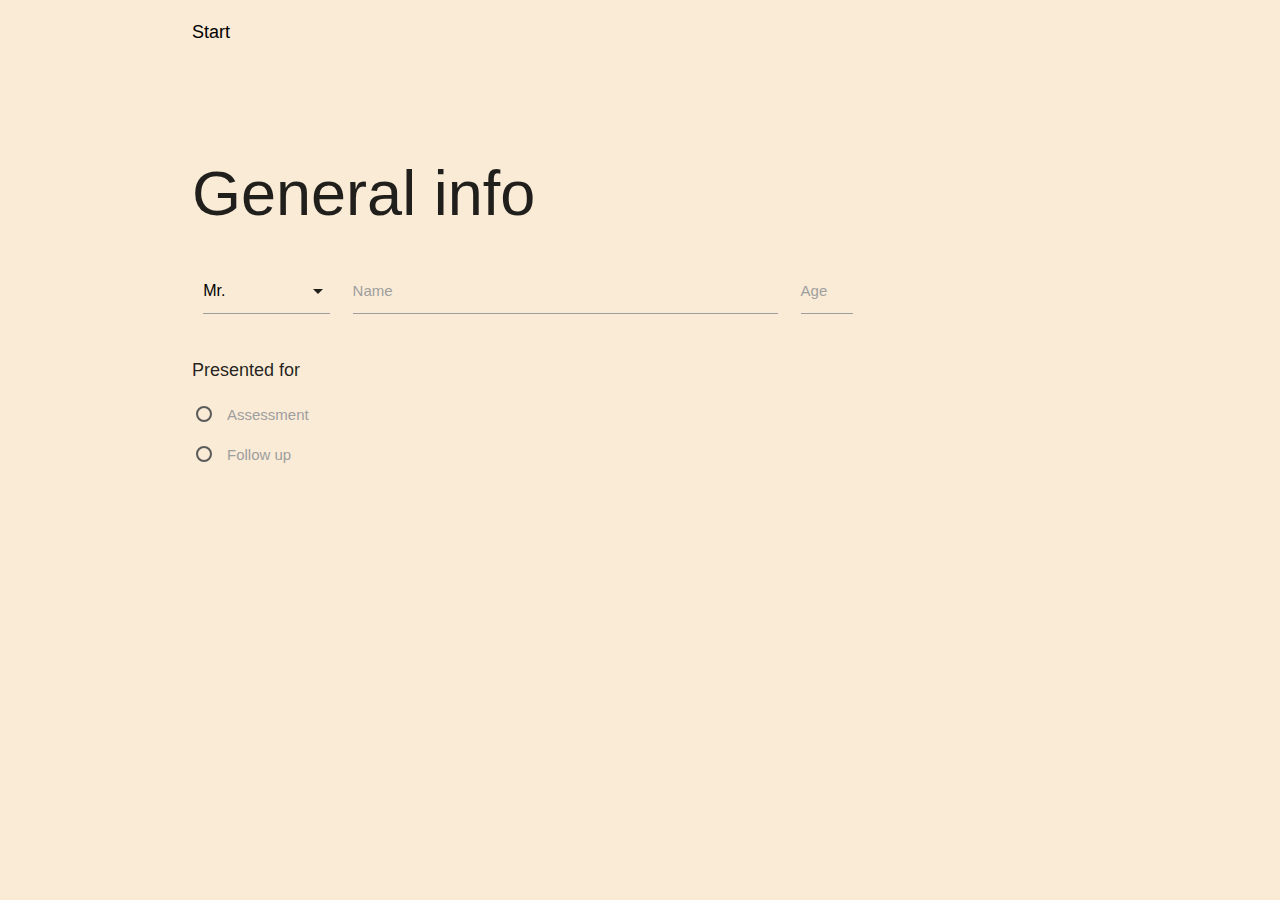
<file: index.html>
<!DOCTYPE html>
<html lang="en">

<head>
  <meta charset="UTF-8">
  <meta http-equiv="X-UA-Compatible" content="IE=edge">
  <meta name="viewport" content="width=device-width, initial-scale=1.0">
  <title>Notes MD - Start</title>
  <!-- Compiled and minified CSS -->
  <link rel="stylesheet" href="https://cdnjs.cloudflare.com/ajax/libs/materialize/1.0.0/css/materialize.min.css">
  <link rel="stylesheet" href="./main.css">
  <!-- Materialize Icons -->
  <link href="https://fonts.googleapis.com/icon?family=Material+Icons" rel="stylesheet">
  <!-- Compiled and minified JavaScript -->
  <script src="https://cdnjs.cloudflare.com/ajax/libs/materialize/1.0.0/js/materialize.min.js" defer></script>
  <script src="./main.js" defer></script>
</head>

<body>
  <section id="general">

    <nav class="z-depth-0">
      <div class="nav-wrapper container">
        <div class="col s12">
          <a onclick="start()" class="breadcrumb black-text">Start</a>
        </div>
      </div>
    </nav>

    <div class="container">
      <h1>General info</h1>

      <div class="row">
        <form class="col s12">

          <div class="row">
            <div class="input-field col s2">
              <select id="salutation">
                <option value="Mr." selected>Mr.</option>
                <option value="Ms.">Ms.</option>
                <option value="Mrs.">Mrs.</option>
              </select>
            </div>
            <div class="input-field col s6">
              <input id="name" type="text" class="validate">
              <label for="name">Name</label>
            </div>
            <div class="input-field col s1">
              <input id="age" type="number" class="validate">
              <label for="age">Age</label>
            </div>
          </div>

          <div class="row" id="presented-for">
            <p class="groupLabel">Presented for</p>
            <p>
              <label for="assessment">
                <input id="assessment" type="radio" name="presented-for" value="assessment" />
                <span>Assessment</span>
              </label>
            </p>
            <p>
              <label for="follow-up">
                <input id="follow-up" type="radio" name="presented-for" value="follow up" />
                <span>Follow up</span>
              </label>
            </p>
          </div>

          <div id="regarding" class="row hide">
            <p class="groupLabel">Regarding</p>
            <p>
              <label for="chest-pain-gen">
                <input id="chest-pain-gen" type="radio" name="regarding" value="chest pain"/>
                <span>Chest pain</span>
              </label>
            </p>
            <p>
              <label for="other-regarding">
                <input id="other-regarding" type="radio" name="regarding" />
                <span>
                  <span id="other-regarding-span">Other</span>
                  <input id="other-regarding-text" type="text" name="regarding" class="hide">
                </span>
              </label>
            </p>
          </div>

          <div class="buttons">
            <a id="nextBtn-gen" class="waves-effect waves-light btn hide">Next</a>
          </div>

      </div>

      </form>
    </div>
  </section>

  <section id="assessment-sec" class="hide">

    <nav class="z-depth-0">
      <div class="nav-wrapper container">
        <div class="col s12">
          <a onclick="start()" class="breadcrumb myCursor black-text">Start</a>
          <a class="breadcrumb black-text">Assessment</a>
        </div>
      </div>
    </nav>

    <div class="container">
      <h1>Assessment</h1>

      <div class="row">
        <form class="col s12">
          <div class="row">
            <p class="groupLabel">Cardiovascular risk</p>
            <p>
              <label for="smoking">
                <input id="smoking" type="checkbox" value="smoking" />
                <span>Smoking</span>
              </label>
            </p>
            <p>
              <label for="dyslipidemia">
                <input id="dyslipidemia" type="checkbox" value="dyslipidemia" />
                <span>Dyslipidemia</span>
              </label>
            </p>
            <p>
              <label for="diabetes">
                <input id="diabetes" type="checkbox" value="diabetes" />
                <span>Diabetes</span>
              </label>
            </p>
            <p>
              <label for="hypertension">
                <input id="hypertension" type="checkbox" value="hypertension" />
                <span>Hypertension</span>
              </label>
            </p>
            <p>
              <label for="cad">
                <input id="cad" type="checkbox" value="pre mature CAD" />
                <span>Family history of premature CAD</span>
              </label>
            </p>
          </div>

          <div class="row">
            <p class="groupLabel">Other past medical history</p>
            <p>
              <label for="hypothyroidism">
                <input id="hypothyroidism" type="checkbox" value="hypothyroidism" />
                <span>Hypothyroidism</span>
              </label>
            </p>
            <p>
              <label for="dyslipidemia2">
                <input id="dyslipidemia2" type="checkbox" value="dyslipidemia" />
                <span>Dyslipidemia</span>
              </label>
            </p>
            <p>
              <label for="heart-failure">
                <input id="heart-failure" type="checkbox" value="heart failure" />
                <span>Heart Failure</span>
              </label>
            </p>
            <p>
              <label for="cva">
                <input id="cva" type="checkbox" value="CVA" />
                <span>CVA</span>
              </label>
            </p>
            <p>
              <label for="pe">
                <input id="pe" type="checkbox" value="PE" />
                <span>PE</span>
              </label>
            </p>
            <p>
              <label for="bronchial-asthma">
                <input id="bronchial-asthma" type="checkbox" value="bronchial asthma" />
                <span>Bronchial Asthma</span>
              </label>
            </p>
            <p>
              <label for="osteoarthritis">
                <input id="osteoarthritis" type="checkbox" value="osteoarthritis" />
                <span>Osteoarthritis</span>
              </label>
            </p>
            <p>
              <label for="tia">
                <input id="tia" type="checkbox" value="TIA" />
                <span>TIA</span>
              </label>
            </p>
            <p>
              <label for="dvt">
                <input id="dvt" type="checkbox" value="DVT" />
                <span>DVT</span>
              </label>
            </p>
            <p>
              <label for="copd">
                <input id="copd" type="checkbox" value="copd" />
                <span>COPD</span>
              </label>
            </p>

            <p>
              <label for="other">
                <input id="other" type="checkbox" />
                <span>
                  <span id="other-text-span">Other</span>
                  <input id="other-text" type="text" class="hide">
                </span>
              </label>
            </p>

          </div>

          <div class="row">
            <p class="groupLabel">Social history</p>
            <p>
              <label for="cp-smoking">
                <input id="cp-smoking" type="checkbox" value="smoking" />
                <span>Smoking</span>
              </label>
            </p>
            <p>
              <label for="alcohol">
                <input id="alcohol" type="checkbox" value="alcohol" />
                <span>Alcohol</span>
              </label>
            </p>
            <p>
              <label for="marijuana">
                <input id="marijuana" type="checkbox" value="marijuana" />
                <span>Marijuana</span>
              </label>
            </p>
            <p>
              <label for="drugs">
                <input id="drugs" type="checkbox" value="drugs" />
                <span>Drugs</span>
              </label>
            </p>
            <p>
              <label for="exertional-dizziness">
                <input id="exertional-dizziness" type="checkbox" value="exertional dizziness" />
                <span>Exertional dizziness</span>
              </label>
            </p>
            <p>
              <label for="partner">
                <input id="partner" type="checkbox" value="partner" />
                <span>Partner</span>
              </label>
            </p>
            <p>
              <label for="medCoverage">
                <input id="medCoverage" type="checkbox" value="medication coverage" />
                <span>Medication coverage</span>
              </label>
            </p>
            <p>
              <label for="job">
                <input id="job" type="checkbox" value="job" />
                <span>Job</span>
              </label>
            </p>
          </div>

          <div class="buttons">
            <a id="backBtn-asses" class="waves-effect waves-light btn">Back</a>
            <a id="nextBtn-asses" class="waves-effect waves-light btn">Next</a>
          </div>
        </form>
      </div>

    </div>
  </section>

  <section id="follow-up-sec" class="hide">

    <nav class="z-depth-0">
      <div class="nav-wrapper container">
        <div class="col s12">
          <a onclick="start()" class="breadcrumb myCursor black-text">Start</a>
          <a class="breadcrumb black-text">Follow up</a>
        </div>
      </div>
    </nav>

    <div class="container">
      <h1>Follow up</h1>

      <div class="buttons">
        <a id="backBtn-folUp" class="waves-effect waves-light btn">Back</a>
        <a id="nextBtn-folUp" class="waves-effect waves-light btn">Next</a>
      </div>

    </div>
  </section>

  <section id="chest-pain-sec" class="hide">

    <nav class="z-depth-0">
      <div class="nav-wrapper container">
        <div class="col s12">
          <a onclick="start()" class="breadcrumb black-text myCursor">Start</a>
          <a onclick="loadAssessment()" class="breadcrumb black-text myCursor">Assessment</a>
          <a class="breadcrumb black-text">Chest Pain</a>
        </div>
      </div>
    </nav>

    <div class="container">
      <h1>Chest Pain</h1>

      <div class="row">
        <form class="col s12">

          <div class="row">
            <div class="input-field col s6">
              <input id="whenPain" type="text" class="validate">
              <label for="whenPain">When was the pain first felt?</label>
            </div>
          </div>

          <div class="row">
            <p class="groupLabel">What did the pain feel like?</p>
            <p>
              <label for="sharp">
                <input id="sharp" type="checkbox" value="sharp" />
                <span>Sharp</span>
              </label>
            </p>
            <p>
              <label for="dull">
                <input id="dull" type="checkbox" value="dull" />
                <span>Dull</span>
              </label>
            </p>
            <p>
              <label for="squeezing">
                <input id="squeezing" type="checkbox" value="squeezing" />
                <span>Squeezing</span>
              </label>
            </p>
            <p>
              <label for="heaviness">
                <input id="heaviness" type="checkbox" value="heaviness" />
                <span>Heaviness</span>
              </label>
            </p>
            <p>
              <label for="stabbing">
                <input id="stabbing" type="checkbox" value="stabbing" />
                <span>Stabbing</span>
              </label>
            </p>
            <p>
              <label for="constricting">
                <input id="constricting" type="checkbox" value="constricting" />
                <span>Constricting</span>
              </label>
            </p>
            <p>
              <label for="other-pain">
                <input id="other-pain" type="checkbox" />
                <span>
                  <span for="other-painText-span">Other</span>
                  <input id="other-painText" type="text" class="hide">
                </span>
              </label>
            </p>
          </div>

          <div class="row">
            <p class="groupLabel">How long did the pain last?</p>
            <p>
              <label for="stillThere">
                <input id="stillThere" type="radio" name="howLongPain" value="still there" />
                <span>Still there</span>
              </label>
            </p>
            <p>
              <label for="waxWan">
                <input id="waxWan" type="radio" name="howLongPain" value="Waxing and Wanning" />
                <span>Waxing and Wanning</span>
              </label>
            </p>
            <p>
              <label for="fewMin">
                <input id="fewMin" type="radio" name="howLongPain" value="few minutes" />
                <span>Few minutes</span>
              </label>
            </p>
            <p>
              <label for="fewHours">
                <input id="fewHours" type="radio" name="howLongPain" value="few hours" />
                <span>Few hours</span>
              </label>
            </p>
            <p>
              <label for="other-painTime">
                <input id="other-painTime" type="radio" name="howLongPain" />
                <span>
                  <span id="other-painTimeText-span">Other</span>
                  <input id="other-painTimeText" type="text" name="howLongPain" class="hide">
                </span>
              </label>
            </p>
          </div>

          <div class="row">
            <p class="groupLabel">How often does the pain occur?</p>
            <p>
              <label for="stillThere-checkbox">
                <input id="stillThere-checkbox" type="checkbox" value="still there" />
                <span>Still There</span>
              </label>
            </p>
            <p>
              <label for="once">
                <input id="once" type="checkbox" value="once" />
                <span>Once</span>
              </label>
            </p>
            <p>
              <label for="twice">
                <input id="twice" type="checkbox" value="twice" />
                <span>Twice</span>
              </label>
            </p>
            <p>
              <label for="threeTimes">
                <input id="threeTimes" type="checkbox" value="3 times" />
                <span>3 Times</span>
              </label>
            </p>
            <p>
              <label for="everyFewMin">
                <input id="everyFewMin" type="checkbox" value="every few minutes" />
                <span>Every few minutes</span>
              </label>
            </p>
            <p>
              <label for="everyFewHours">
                <input id="everyFewHours" type="checkbox" value="Every few hours" />
                <span>Every few hours</span>
              </label>
            </p>
            <p>
              <label for="everyFewDays">
                <input id="everyFewDays" type="checkbox" value="Every few days" />
                <span>Every few days</span>
              </label>
            </p>
            <p>
              <label for="everyFewWeeks">
                <input id="everyFewWeeks" type="checkbox" value="Every few weeks" />
                <span>Every few weeks</span>
              </label>
            </p>
            <p>
              <label for="everyFewMonths">
                <input id="everyFewMonths" type="checkbox" value="Every few months" />
                <span>Every few months</span>
              </label>
            </p>
            <p>
              <label for="other-painOften">
                <input id="other-painOften" type="checkbox" />
                <span>
                  <span id="other-painOftenText-span">Other</span>
                  <input id="other-painOftenText" type="text" class="hide">
                </span>
              </label>
            </p>
          </div>

          <div class="row">
            <p class="groupLabel">Exertion</p>
            <p>
              <label for="exertion">
                <input id="exertion" type="checkbox" value="exertion" />
                <span>Exertion</span>
              </label>
            </p>
            <p>
              <label for="position">
                <input id="position" type="checkbox" value="position" />
                <span>Position</span>
              </label>
            </p>
            <p>
              <label for="respiration">
                <input id="respiration" type="checkbox" value="respiration" />
                <span>Respiration</span>
              </label>
            </p>
            <p>
              <label for="meals">
                <input id="meals" type="checkbox" value="meals" />
                <span>Meals</span>
              </label>
            </p>
            <p>
              <label for="swallowing">
                <input id="swallowing" type="checkbox" value="swallowing" />
                <span>Swallowing</span>
              </label>
            </p>
            <p>
              <label for="palpation">
                <input id="palpation" type="checkbox" value="palpation" />
                <span>Palpation</span>
              </label>
            </p>
            <p>
              <label for="arm-movement">
                <input id="arm-movement" type="checkbox" value="arm movement" />
                <span>Arm Movement</span>
              </label>
            </p>
            <p>
              <label for="other-exertion">
                <input id="other-exertion" type="checkbox" />
                <span>
                  <span id="other-exertionText-span">Other</span>
                  <input id="other-exertionText" type="text" class="hide">
                </span>
              </label>
            </p>
          </div>

          <div class="row">
            <div class="input-field col s6">
              <input id="explainPain" type="text" class="validate">
              <label for="explainPain">If the pain is related to something, explain here</label>
            </div>
          </div>

          <div class="row">
            <div class="input-field col s6">
              <input id="painWorse" type="text" class="validate">
              <label for="painWorse">What makes the pain worse?</label>
            </div>
          </div>

          <div class="row">
            <div class="input-field col s6">
              <input id="painBetter" type="text" class="validate">
              <label for="painBetter">What makes it better?</label>
            </div>
          </div>

          <div class="row">
            <p class="groupLabel">The pain is accompanied by:</p>
            <p>
              <label for="shortBreath">
                <input id="shortBreath" type="checkbox" value="Shortness of breath" />
                <span>Shortness of breath</span>
              </label>
            </p>
            <p>
              <label for="palpitation">
                <input id="palpitation" type="checkbox" value="palpitation" />
                <span>Palpitation</span>
              </label>
            </p>
            <p>
              <label for="dizziness">
                <input id="dizziness" type="checkbox" value="dizziness" />
                <span>Dizziness</span>
              </label>
            </p>
            <p>
              <label for="nausea">
                <input id="nausea" type="checkbox" value="nausea">
                <span>Nausea</span>
              </label>
            </p>
            <p>
              <label for="vomiting">
                <input id="vomiting" type="checkbox" value="vomiting" />
                <span>Vomiting</span>
              </label>
            </p>
            <p>
              <label for="none">
                <input id="none" type="checkbox" value="none" />
                <span>None</span>
              </label>
            </p>
            <p>
              <label for="other-painAccomp">
                <input id="other-painAccomp" type="checkbox" />
                <span>
                  <span id="other-painAccompText-span">Other</span>
                  <input id="other-painAccompText" type="text" class="hide">
                </span>
              </label>
            </p>
          </div>

          <div class="row">
            <p class="groupLabel">Symptoms of heart failure?</p>
            <p>
              <label for="dyspnea">
                <input id="dyspnea" type="checkbox" value="dyspnea" />
                <span>Dyspnea</span>
              </label>
            </p>
            <p>
              <label for="orthopnea">
                <input id="orthopnea" type="checkbox" value="orthopnea" />
                <span>Orthopnea</span>
              </label>
            </p>
            <p>
              <label for="pnd">
                <input id="pnd" type="checkbox" value="PND" />
                <span>PND</span>
              </label>
            </p>
            <p>
              <label for="cp-lls">
                <input id="cp-lls" type="checkbox" value="Lower limp swelling" />
                <span>Lower limp swelling</span>
              </label>
            </p>
            <p>
              <label for="exertional-dizziness2">
                <input id="exertional-dizziness2" type="checkbox" value="exertional dizziness" />
                <span>Exertional dizziness</span>
              </label>
            </p>
            <p>
              <label for="syncope">
                <input id="syncope" type="checkbox" value="syncope" />
                <span>Syncope</span>
              </label>
            </p>
          </div>

          <div class="row">
            <div class="input-field col s8">
              <input id="medication" type="text"></input>
              <label for="medication">Medication</label>
            </div>
          </div>

          <div class="buttons">
            <a id="backBtn-chestPain" class="waves-effect waves-light btn">Back</a>
            <a id="nextBtn-chestPain" class="waves-effect waves-light btn">Next</a>
          </div>

        </form>
      </div>

    </div>
  </section>

  <section id="physical-exam" class="hide">

    <nav class="z-depth-0">
      <div class="nav-wrapper container">
        <div class="col s12">
          <a onclick="start()" class="breadcrumb black-text myCursor">Start</a>
          <a onclick="loadAssessment()" class="breadcrumb black-text myCursor">Assessment</a>
          <a onclick="loadChestPain()" class="breadcrumb black-text myCursor">Chest Pain</a>
          <a class="breadcrumb black-text">Physical Exam</a>
        </div>
      </div>
    </nav>

    <div class="container">
      <h1>Physical Exam</h1>

      <div class="row">
        <form class="col s12">
          <div class="row">

            <div class="input-field col s3">
              <input id="bloodPressure" type="text" class="validate">
              <label for="bloodPressure">Blood Pressure</label>
            </div>

            <div class="input-field col s3">
              <input id="pulseRate" type="text" class="validate">
              <label for="pulseRate">Pulse Rate</label>
            </div>

            <div class="input-field col s3">
              <input id="oSat" type="text" class="validate">
              <label for="oSat">Oxygen Saturation</label>
            </div>

          </div>

          <div class="row">
            <p class="groupLabel">CV Exam</p>
            <p>
              <label for="loudS1">
                <input id="loudS1" type="checkbox" value="loud S1" />
                <span>Loud S1</span>
              </label>
            </p>
            <p>
              <label for="loudS2">
                <input id="loudS2" type="checkbox" value="loud S2" />
                <span>Loud S2</span>
              </label>
            </p>
            <p>
              <label for="diminishedS1">
                <input id="diminishedS1" type="checkbox" value="diminished S1" />
                <span>Diminished S1</span>
              </label>
            </p>
            <p>
              <label for="diminishedS2">
                <input id="diminishedS2" type="checkbox" value="diminished S2" />
                <span>Diminished S2</span>
              </label>
            </p>
            <p>
              <label for="s3">
                <input id="s3" type="checkbox" value="s3" />
                <span>S3</span>
              </label>
            </p>
            <p>
              <label for="s4">
                <input id="s4" type="checkbox" value="s4" />
                <span>S4</span>
              </label>
            </p>
            <p>
              <label for="esm1">
                <input id="esm1" type="checkbox" value="ESM over base. Not radiating" />
                <span>ESM over base. Not radiating</span>
              </label>
            </p>
            <p>
              <label for="esm2">
                <input id="esm2" type="checkbox" value="ESM over base radiating to carotids" />
                <span>ESM over base radiating to carotids</span>
              </label>
            </p>
            <p>
              <label for="esm3">
                <input id="esm3" type="checkbox" value="ESM over left sternal edge with no relation to Valsalva" />
                <span>ESM over left sternal edge with no relation to Valsalva</span>
              </label>
            </p>
            <p>
              <label for="esm4">
                <input id="esm4" type="checkbox" value="ESM over left sternal edge that increases with Valsalva" />
                <span>ESM over left sternal edge that increases with Valsalva</span>
              </label>
            </p>
            <p>
              <label for="psm1">
                <input id="psm1" type="checkbox" value="PSM, not radiating" />
                <span>PSM, not radiating</span>
              </label>
            </p>
            <p>
              <label for="psm2">
                <input id="psm2" type="checkbox" value="PSM radiating to the axilla" />
                <span>PSM radiating to the axilla</span>
              </label>
            </p>
            <p>
              <label for="jvd">
                <input id="jvd" type="checkbox" value="JVD" />
                <span>JVD</span>
              </label>
            </p>
            <p>
              <label for="lls">
                <input id="lls" type="checkbox" value="Lower limb swelling" />
                <span>Lower limb swelling</span>
              </label>
            </p>
            <p>
              <label for="other-cve">
                <input id="other-cve" type="checkbox" />
                <span>
                  <span id="other-cveText-span">Other</span>
                  <input id="other-cveText" type="text" class="hide">
                </span>
              </label>
            </p>
          </div>

          <div class="row">
            <p class="groupLabel">Respiratory Exam</p>
            <p>
              <label for="worul">
                <input id="worul" type="checkbox" value="Wheezing over RUL" />
                <span>Wheezing over RUL</span>
              </label>
            </p>
            <p>
              <label for="worll">
                <input id="worll" type="checkbox" value="Wheezing over RL" />
                <span>Wheezing over RLL</span>
              </label>
            </p>
            <p>
              <label for="wolul">
                <input id="wolul" type="checkbox" value="Wheezing over LUL" />
                <span>Wheezing over LUL</span>
              </label>
            </p>
            <p>
              <label for="wolll">
                <input id="wolll" type="checkbox" value="Wheezing over LLL" />
                <span>Wheezing over LLL</span>
              </label>
            </p>
            <p>
              <label for="ccob">
                <input id="ccob" type="checkbox" value="Course Crackles over bases" />
                <span>Course Crackles over bases</span>
              </label>
            </p>
            <p>
              <label for="fcob">
                <input id="fcob" type="checkbox" value="Fine crackles over bases" />
                <span>Fine crackles over bases</span>
              </label>
            </p>
            <p>
              <label for="lce">
                <input id="lce" type="checkbox" value="Limited Chest expansion" />
                <span>Limited Chest expansion</span>
              </label>
            </p>
            <p>
              <label for="lae">
                <input id="lae" type="checkbox" value="Limited air entry" />
                <span>Limited air entry</span>
              </label>
            </p>
            <p>
              <label for="other-re">
                <input id="other-re" type="checkbox" />
                <span>
                  <span id="other-reText-span">Other</span>
                  <input id="other-reText" type="text" class="hide">
                </span>
              </label>
            </p>
          </div>

          <div class="row">
            <p class="groupLabel">Abdominal Exam</p>
            <p>
              <label for="hepatomegally">
                <input id="hepatomegally" type="checkbox" value="hepatomegally" />
                <span>Hepatomegally</span>
              </label>
            </p>
            <p>
              <label for="splenomegally">
                <input id="splenomegally" type="checkbox" value="splenomegally" />
                <span>Splenomegally</span>
              </label>
            </p>
            <p>
              <label for="shifting-dullness">
                <input id="shifting-dullness" type="checkbox" value="shifting dullness" />
                <span>Shifting Dullness</span>
              </label>
            </p>
            <p>
              <label for="tenderness">
                <input id="tenderness" type="checkbox" value="tenderness" />
                <span>Tenderness</span>
              </label>
            </p>
            <p>
              <label for="other-abExam">
                <input id="other-abExam" type="checkbox" />
                <span>
                  <span id="other-abExamText-span">Other</span>
                  <input id="other-abExamText" type="text" class="hide">
                </span>
              </label>
            </p>
          </div>

          <div class="row">
            <p class="groupLabel">Neuro Exam</p>
            <p>
              <label for="ncn">
                <input id="ncn" type="checkbox" value="normal cranial nerves" />
                <span>Normal Cranial nerves</span>
              </label>
            </p>
            <p>
              <label for="normal-power">
                <input id="normal-power" type="checkbox" value="normal power" />
                <span>Normal Power</span>
              </label>
            </p>
            <p>
              <label for="normal-reflexes">
                <input id="normal-reflexes" type="checkbox" value="normal reflexes" />
                <span>Normal Reflexes</span>
              </label>
            </p>
            <p>
              <label for="normal-coordination">
                <input id="normal-coordination" type="checkbox" value="normal coordination" />
                <span>Normal Coordination</span>
              </label>
            </p>
            <p>
              <label for="normal-gait">
                <input id="normal-gait" type="checkbox" value="normal gait" />
                <span>Normal gait</span>
              </label>
            </p>
            <p>
              <label for="tone">
                <input id="tone" type="checkbox" value="tone" />
                <span>Tone</span>
              </label>
            </p>
            <p>
              <label for="other-abExam2">
                <input id="other-abExam2" type="checkbox" />
                <span>
                  <span id="other-abExamText-span">Other</span>
                  <input id="other-abExamText" type="text" class="hide">
                </span>
              </label>
            </p>
          </div>

          <div class="row">
            <p class="groupLabel">General Exam</p>
            <p>
              <label for="noSkinRash">
                <input id="noSkinRash" type="checkbox" value="no skin rash" />
                <span>No skin rash</span>
              </label>
            </p>
            <p>
              <label for="noPalpLN">
                <input id="noPalpLN" type="checkbox" value="no palpable LN" />
                <span>No palpable LN</span>
              </label>
            </p>
            <p>
              <label for="noClubbing">
                <input id="noClubbing" type="checkbox" value="no clubbing" />
                <span>No Clubbing</span>
              </label>
            </p>
            <p>
              <label for="noCyanosis">
                <input id="noCyanosis" type="checkbox" value="no cyanosis" />
                <span>No Cyanosis</span>
              </label>
            </p>
            <p>
              <label for="noJointInf">
                <input id="noJointInf" type="checkbox" value="noJointInf" />
                <span>No signs of joint inflammation</span>
              </label>
            </p>
            <p>
              <label for="other-genExam">
                <input id="other-genExam" type="checkbox" />
                <span>
                  <span id="other-genExamText-span">Other</span>
                  <input id="other-genExamText" type="text" class="hide">
                </span>
              </label>
            </p>
          </div>

          <div class="buttons">
            <a id="backBtn-physExam" class="waves-effect waves-light btn">Back</a>
            <a id="nextBtn-physExam" class="waves-effect waves-light btn">Next</a>
          </div>
        </form>
      </div>

    </div>
  </section>

  <section id="investigations" class="hide">

    <nav class="z-depth-0">
      <div class="nav-wrapper container">
        <div class="col s12">
          <a onclick="start()" class="breadcrumb black-text myCursor">Start</a>
          <a onclick="loadAssessment()" class="breadcrumb black-text myCursor">Assessment</a>
          <a onclick="loadChestPain()" class="breadcrumb black-text myCursor">Chest Pain</a>
          <a onclick="loadPhysExam()" class="breadcrumb black-text myCursor">Physical Exam</a>
          <a class="breadcrumb black-text">Investigations</a>
        </div>
      </div>
    </nav>

    <div class="container">
      <h1>Investigations</h1>

      <div class="row">
        <form class="col s12">
          <div class="row">
            <div class="input-field col s4">
              <input id="ecg" type="text" class="validate">
              <label for="ecg">ECG</label>
            </div>
          </div>

          <div class="row">
            <div class="input-field col s4">
              <input id="cxr" type="text" class="validate">
              <label for="cxr">CXR</label>
            </div>
          </div>

          <div class="row">
            <div class="input-field col s4">
              <input id="ct" type="text" class="validate">
              <label for="ct">CT</label>
            </div>
          </div>

          <div class="row">
            <div class="input-field col s4">
              <input id="bloodWork" type="text" class="validate">
              <label for="bloodWork">Blood Work</label>
            </div>
          </div>

          <div class="row">
            <div class="input-field col s4">
              <input id="echo" type="text" class="validate">
              <label for="echo">Echo</label>
            </div>
          </div>

          <div class="row">
            <div class="input-field col s4">
              <input id="holter" type="text" class="validate">
              <label for="holter">Holter</label>
            </div>
          </div>

          <div class="row">
            <div class="input-field col s4">
              <input id="stressTest" type="text" class="validate">
              <label for="stressTest">Stress Test</label>
            </div>
          </div>

          <div class="row buttons">
            <a id="backBtn-inves" class="waves-effect waves-light btn">Back</a>
            <a id="nextBtn-inves" class="waves-effect waves-light btn">Next</a>
          </div>

        </form>
      </div>

    </div>
  </section>

  <section id="impression-plan" class="hide">

    <nav class="z-depth-0">
      <div class="nav-wrapper container">
        <div class="col s12">
          <a onclick="start()" class="breadcrumb black-text myCursor">Start</a>
          <a onclick="loadAssessment()" class="breadcrumb black-text myCursor">Assessment</a>
          <a onclick="loadChestPain()" class="breadcrumb black-text myCursor">Chest Pain</a>
          <a onclick="loadPhysExam()" class="breadcrumb black-text myCursor">Physical Exam</a>
          <a onclick="loadInves()" class="breadcrumb black-text myCursor">Investigations</a>
          <a class="breadcrumb black-text">Impression & Plan</a>
        </div>
      </div>
    </nav>

    <div class="container">
      <h1>Impression and Plan</h1>

      <div class="row">
        <form class="col s12">

          <div class="row">
            <div class="input-field col s12">
              <label for="impression" class="groupLabel">Impression</label>
              <textarea id="impression" class="materialize-textarea" spellcheck="true"></textarea>
            </div>
          </div>

          <div class="row">
            <div class="input-field col s12">
              <label for="plan" class="groupLabel">Plan</label>
              <textarea id="plan" class="materialize-textarea"></textarea>
            </div>
          </div>

        </form>
      </div>

      <div class="buttons">
        <a id="backBtn-impressPlan" class="waves-effect waves-light btn">Back</a>
        <a id="genReportBtn" class="waves-effect waves-light btn">Generate Report</a>
      </div>

    </div>
  </section>

  <section id="reportSection" class="hide">

    <nav class="z-depth-0">
      <div class="nav-wrapper container">
        <div class="col s12">
          <a onclick="start()" class="breadcrumb black-text myCursor">Start</a>
          <a onclick="loadAssessment()" class="breadcrumb black-text myCursor">Assessment</a>
          <a onclick="loadChestPain()" class="breadcrumb black-text myCursor">Chest Pain</a>
          <a onclick="loadPhysExam()" class="breadcrumb black-text myCursor">Physical Exam</a>
          <a onclick="loadInves()" class="breadcrumb black-text myCursor">Investigations</a>
          <a onclick="loadPresPlan()" class="breadcrumb black-text myCursor">Impression & Plan</a>
          <a class="breadcrumb black-text">Report</a>
        </div>
      </div>
    </nav>

    <div id="report" class="container"></div>

  </section>

  <!-- UI Script Only -->
  <script>
    function hideAllSections() {
      let allSections = document.querySelectorAll('section');
      allSections.forEach((section) => {
        section.classList.add('hide');
      });
    }
    function start() {
      hideAllSections();
      // display general section
      let generalSection = document.getElementById('general');
      generalSection.classList.remove('hide');
    }
    function loadAssessment() {
      hideAllSections();
      // display general section
      let assessmentSection = document.getElementById('assessment-sec');
      assessmentSection.classList.remove('hide');
    }
    function loadChestPain() {
      hideAllSections();
      // display chest pain section
      let chestPainSection = document.getElementById('chest-pain-sec');
      chestPainSection.classList.remove('hide');
    }
    function loadPhysExam() {
      hideAllSections();
      // display physical exam section
      let physicalExamSection = document.getElementById('physical-exam');
      physicalExamSection.classList.remove('hide');
    }
    function loadInves() {
      hideAllSections();
      // display impress-plan section
      let investigationsSection = document.getElementById('investigations');
      investigationsSection.classList.remove('hide');
    }
    function loadPresPlan() {
      hideAllSections();
      // display impress-plan section
      let impressPlanSection = document.getElementById('impression-plan');
      impressPlanSection.classList.remove('hide');
    }
  </script>
</body>

</html>
</file>
<file: main.css>
body,
nav {
  background-color: antiquewhite;
  /* margin-top: 1rem; */
}
.groupLabel {
  font-size: larger;
}
.report {
  font-size: 18px;
}
h1 {
  padding-top: 1.3rem;
}
.myCursor {
  cursor: pointer;
}
a {
  color: #000;
}
.breadcrumb:before {
  color: #000000;
}

@media only screen and (max-width: 1325px) {
  nav {
    margin-bottom: 5rem;
  }
}
</file>
